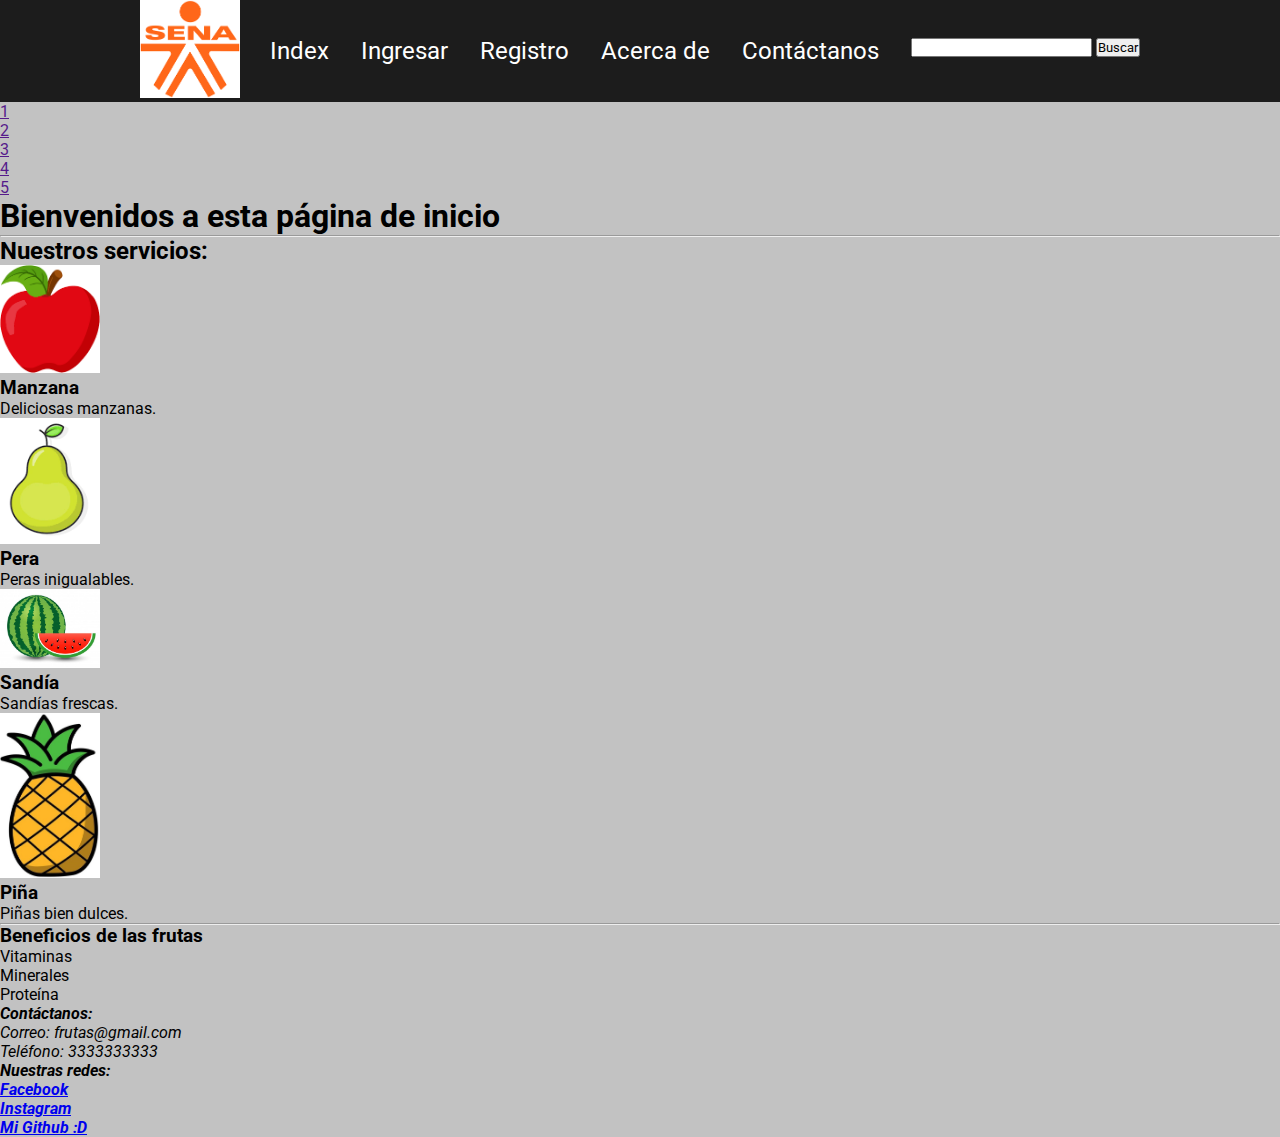
<file: html/index.html>
<!DOCTYPE html>
<html lang="en">

<head>
  <meta charset="UTF-8">
  <meta name="viewport" content="width=device-width, initial-scale=1.0">
  <title>Principal</title>
  <link rel="preconnect" href="https://fonts.googleapis.com">
  <link rel="preconnect" href="https://fonts.gstatic.com" crossorigin>
  <link href="https://fonts.googleapis.com/css2?family=Roboto:wght@500&display=swap" rel="stylesheet">
  <!-- <link rel="stylesheet" href="./assets/styles.css">-->
  <link rel="stylesheet" href="./assets/main.css">
</head>

<body>
  <header class="header">
    <div>
      <div>
        <img src="./assets/logo.png" alt="logo" id="logo">
      </div>
      <nav>
        <ul class="menu">
          <li>
            <a href="index.html">Index</a>
          </li>
          <li>
            <a href="ingresar.html">Ingresar</a>
          </li>
          <li>
            <a href="registrar.html">Registro</a>
          </li>
          <li>
            <a href="nosotros.html">Acerca de</a>
          </li>
          <li>
            <a href="contactanos.html">Contáctanos</a>
          </li>
          <li class="buscar">
            <form action="lista.html" method="get">
              <input type="text" name="busqueda" id="">
              <button type="submit">Buscar</button>
            </form>
          </li>
        </ul>
      </nav>
    </div>
  </header>
  <aside>
    <ol>
      <li>
        <a href="">1</a>
      </li>
      <li>
        <a href="">2</a>
      </li>
      <li>
        <a href="">3</a>
      </li>
      <li>
        <a href="">4</a>
      </li>
      <li>
        <a href="">5</a>
      </li>
    </ol>
  </aside>
  <h1>Bienvenidos a esta página de inicio</h1>
  <hr>
  <section>
    <h2>Nuestros servicios:</h2>
    <figure>
      <img src="./assets/manzana.png" alt="Una manzana">
      <figcaption>
        <h3>Manzana</h3>
        Deliciosas manzanas.
      </figcaption>
    </figure>
    <figure>
      <img src="./assets/pera.png" alt="Una pera">
      <figcaption>
        <h3>Pera</h3>
        Peras inigualables.
      </figcaption>
    </figure>
    <figure>
      <img src="./assets/sandia.jpg" alt="Una sandía">
      <figcaption>
        <h3>Sandía</h3>
        Sandías frescas.
      </figcaption>
    </figure>
    <figure>
      <img src="./assets/piña.jpg" alt="Una piña">
      <figcaption>
        <h3>Piña</h3>
        Piñas bien dulces.
      </figcaption>
    </figure>
  </section>
  <hr>
  <article class="beneficios">
    <h3>Beneficios de las frutas</h3>
    <article class="beneficio-individual">
      <p>Vitaminas</p>
    </article>
    <article class="beneficio-individual">
      <p>Minerales</p>
    </article>
    <article class="beneficio-individual">
      <p>Proteína</p>
    </article>
  </article>
</body>
<footer>
  <address>
    <div>
      <h4>Contáctanos: </h4>
      <p>Correo: frutas@gmail.com</p>
      <p>Teléfono: 3333333333</p>
    </div>
    <div>
      <h4>Nuestras redes:
        <p><a href="https://www.facebook.com/" target="_blank">Facebook</a></p>
        <p><a href="https://www.instagram.com/" target="_blank">Instagram</a></p>
        <p><a href="https://github.com/Miguelit09" target="_blank">Mi Github :D</a></p>
      </h4>
    </div>
  </address>
</footer>

</html>
</file>
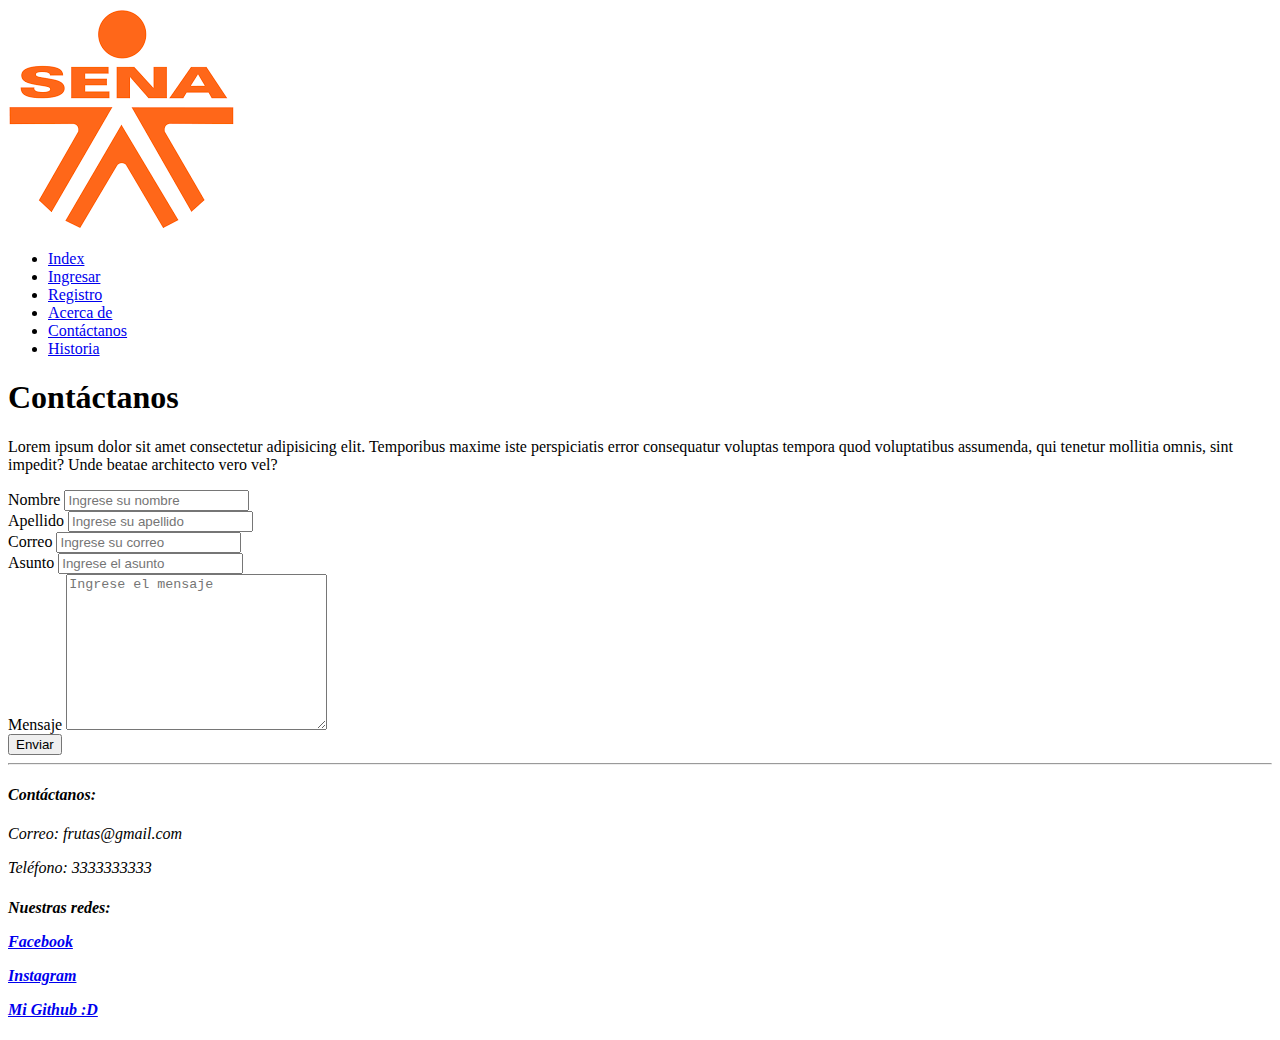
<file: html/contactanos.html>
<!DOCTYPE html>
<html lang="en">

<head>
  <meta charset="UTF-8">
  <meta name="viewport" content="width=device-width, initial-scale=1.0">
  <title>Contactanos</title>
</head>

<body>
  <header>
    <div>
      <img src="./assets/logo.png" alt="logo">
    </div>
    <nav>
      <ul>
        <li>
          <a href="index.html">Index</a>
        </li>
        <li>
          <a href="ingresar.html">Ingresar</a>
        </li>
        <li>
          <a href="registrar.html">Registro</a>
        </li>
        <li>
          <a href="nosotros.html">Acerca de</a>
        </li>
        <li>
          <a href="contactanos.html">Contáctanos</a>
        </li>
        <li>
          <a href="historia.html">Historia</a>
        </li>
      </ul>
    </nav>
  </header>
  <h1>Contáctanos</h1>
  <p>Lorem ipsum dolor sit amet consectetur adipisicing elit. Temporibus maxime iste perspiciatis error consequatur
    voluptas tempora quod voluptatibus assumenda, qui tenetur mollitia omnis, sint impedit? Unde beatae architecto vero
    vel?</p>
  <form action="./correo_enviado/contactanos_enviado.html">
    <div>
      <label for="nombre">Nombre</label>
      <input type="text" name="nombre" id="nombre" placeholder="Ingrese su nombre" required minlength="8">
    </div>
    <div>
      <label for="apellido">Apellido</label>
      <input type="text" name="apellido" id="apellido" placeholder="Ingrese su apellido" required minlength="8">
    </div>
    <div>
      <label for="correo">Correo</label>
      <input type="email" name="correo" id="correo" placeholder="Ingrese su correo" required minlength="8">
    </div>
    <div>
      <label for="asunto">Asunto</label>
      <input type="text" name="asunto" id="asunto" placeholder="Ingrese el asunto" required minlength="8">
    </div>
    <div>
      <label for="mensaje">Mensaje</label>
      <textarea name="mensaje" id="mensaje" cols="30" rows="10" placeholder="Ingrese el mensaje"
        minlength="10"></textarea>
    </div>
    <button type="submit">Enviar</button>
  </form>
</body>
<hr>
<footer>
  <address>
    <div>
      <h4>Contáctanos: </h4>
      <p>Correo: frutas@gmail.com</p>
      <p>Teléfono: 3333333333</p>
    </div>
    <div>
      <h4>Nuestras redes:
        <p><a href="https://www.facebook.com/" target="_blank">Facebook</a></p>
        <p><a href="https://www.instagram.com/" target="_blank">Instagram</a></p>
        <p><a href="https://github.com/Miguelit09" target="_blank">Mi Github :D</a></p>
      </h4>
    </div>
  </address>
</footer>
</file>
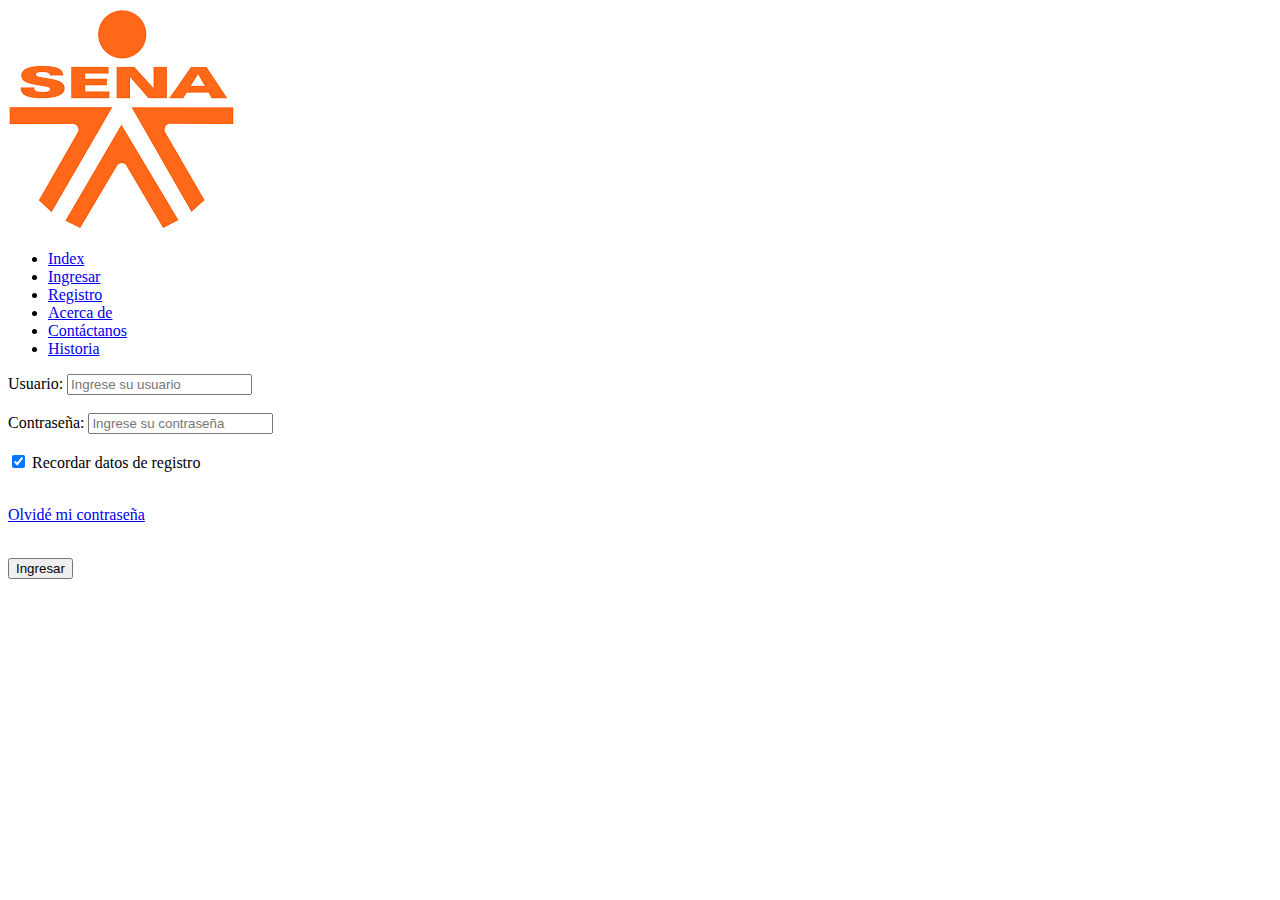
<file: html/ingresar.html>
<!DOCTYPE html>
<html lang="en">
<!-- Comentario -->

<head>
  <meta charset="UTF-8">
  <meta name="viewport" content="width=device-width, initial-scale=1.0">
  <title>Ingresar</title>
</head>

<body>
  <header>
    <div>
      <img src="./assets/logo.png" alt="logo">
    </div>
    <nav>
      <ul>
        <li>
          <a href="index.html">Index</a>
        </li>
        <li>
          <a href="ingresar.html">Ingresar</a>
        </li>
        <li>
          <a href="registrar.html">Registro</a>
        </li>
        <li>
          <a href="nosotros.html">Acerca de</a>
        </li>
        <li>
          <a href="contactanos.html">Contáctanos</a>
        </li>
        <li>
          <a href="historia.html">Historia</a>
        </li>
      </ul>
    </nav>
  </header>
  <form action="./ingresar/ingresado.html" method="get">
    <div>
      <label for="usuario">Usuario: </label>
      <input type="text" name="usuario" id="usuario" placeholder="Ingrese su usuario" required minlength="8">
    </div>
    <br>
    <div>
      <label for="contraseña">Contraseña: </label>
      <input type="password" name="contraseña" id="contraseña" placeholder="Ingrese su contraseña" required
        minlength="8">
    </div>
    <br>
    <div>
      <input type="checkbox" name="recordar" id="recordar" checked>
      <label for="recordar">Recordar datos de registro</label>
    </div>
    <br>
    <div>
      <p><a href="./recuperar_contraseña.html">Olvidé mi contraseña</a></p>
    </div>
    <br>
    <button type="submit">Ingresar</button>
  </form>
</body>

</html>
</file>
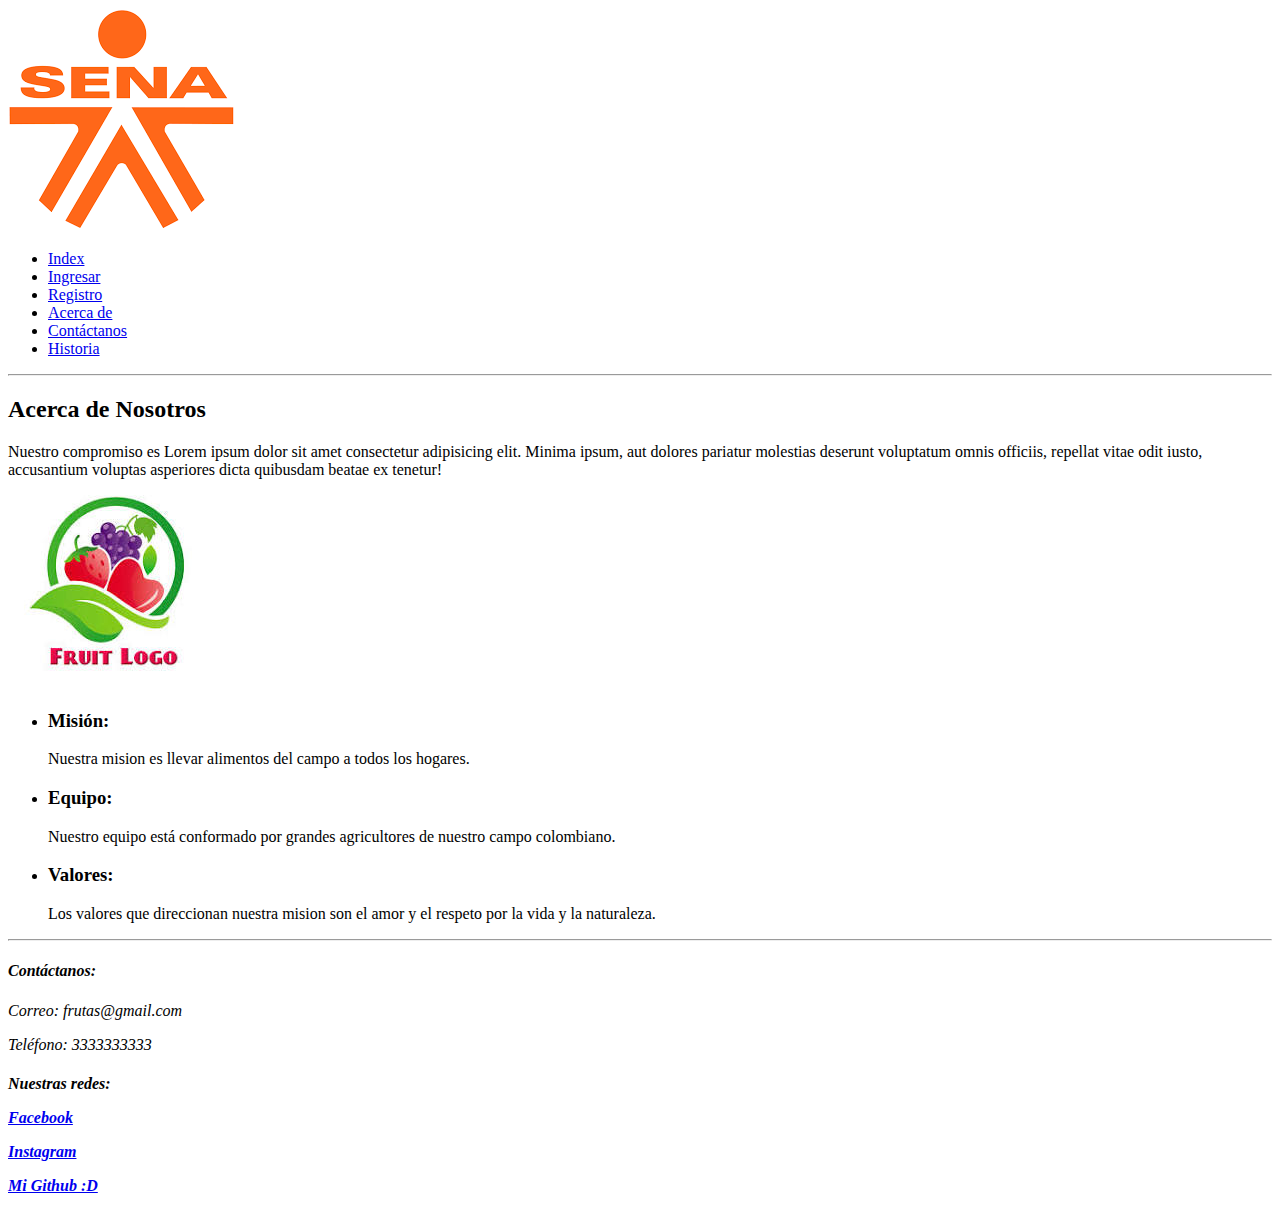
<file: html/nosotros.html>
<!DOCTYPE html>
<html lang="en">

<head>
  <meta charset="UTF-8">
  <meta name="viewport" content="width=device-width, initial-scale=1.0">
  <title>Nosotros</title>
</head>

<body>
  <header>
    <div>
      <img src="./assets/logo.png" alt="logo">
    </div>
    <nav>
      <ul>
        <li>
          <a href="index.html">Index</a>
        </li>
        <li>
          <a href="ingresar.html">Ingresar</a>
        </li>
        <li>
          <a href="registrar.html">Registro</a>
        </li>
        <li>
          <a href="nosotros.html">Acerca de</a>
        </li>
        <li>
          <a href="contactanos.html">Contáctanos</a>
        </li>
        <li>
          <a href="historia.html">Historia</a>
        </li>
      </ul>
    </nav>
  </header>
  <hr>
  <section>
    <h2>Acerca de Nosotros</h2>
    <p>Nuestro compromiso es Lorem ipsum dolor sit amet consectetur adipisicing elit. Minima ipsum, aut dolores pariatur
      molestias deserunt voluptatum omnis officiis, repellat vitae odit iusto, accusantium voluptas asperiores dicta
      quibusdam beatae ex tenetur!</p>
    <img src="assets/logo fruteria.jfif" alt="Logo de la frutería">
    <ul>
      <li>
        <h3>Misión:</h3>
        Nuestra mision es llevar alimentos del campo a todos los hogares.
      </li>
      <li>
        <h3>Equipo:</h3>
        Nuestro equipo está conformado por grandes agricultores de nuestro campo colombiano.
      </li>
      <li>
        <h3>Valores:</h3>
        Los valores que direccionan nuestra mision son el amor y el respeto por la vida y la naturaleza.
      </li>
    </ul>
  </section>
</body>
<hr>
<footer>
  <address>
    <div>
      <h4>Contáctanos: </h4>
      <p>Correo: frutas@gmail.com</p>
      <p>Teléfono: 3333333333</p>
    </div>
    <div>
      <h4>Nuestras redes:
        <p><a href="https://www.facebook.com/" target="_blank">Facebook</a></p>
        <p><a href="https://www.instagram.com/" target="_blank">Instagram</a></p>
        <p><a href="https://github.com/Miguelit09" target="_blank">Mi Github :D</a></p>
      </h4>
    </div>
  </address>
</footer>
</file>
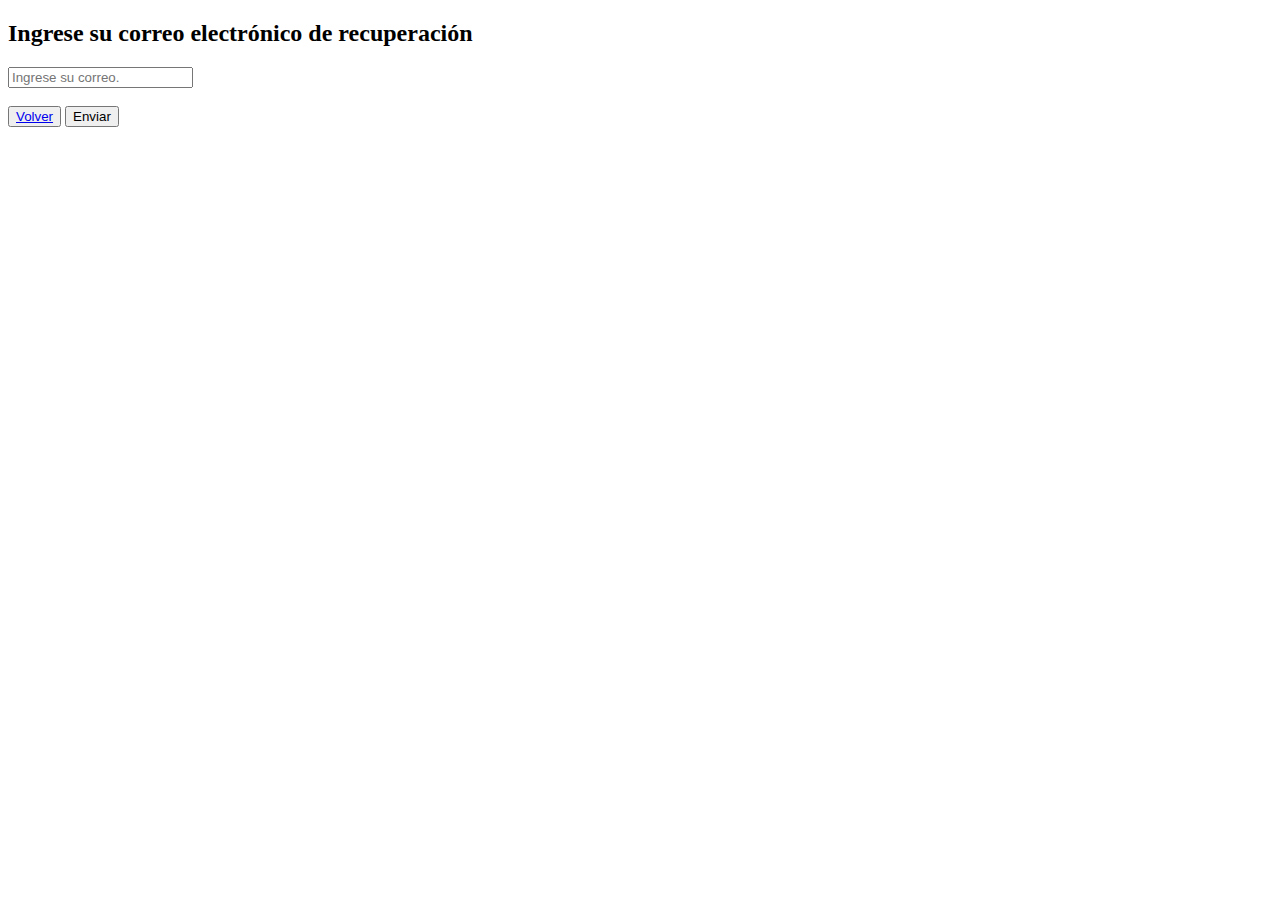
<file: html/recuperar_contraseña.html>
<!DOCTYPE html>
<html lang="en">

<head>
  <meta charset="UTF-8">
  <meta name="viewport" content="width=device-width, initial-scale=1.0">
  <title>Recuperar_contraseña</title>
</head>

<body>
  <h2>Ingrese su correo electrónico de recuperación</h2>
  <form action="./recuperar_contraseña/correo_recuperacion.html">
    <div>
      <input type="email" name="recuperar_contraseña" id="recuperar_contraseña" placeholder="Ingrese su correo."
        required minlength="8">
    </div>
    <br>
    <button type="button"><a href="ingresar.html">Volver</a></button>
    <button type="submit">Enviar</button>
  </form>

</body>

</html>
</file>
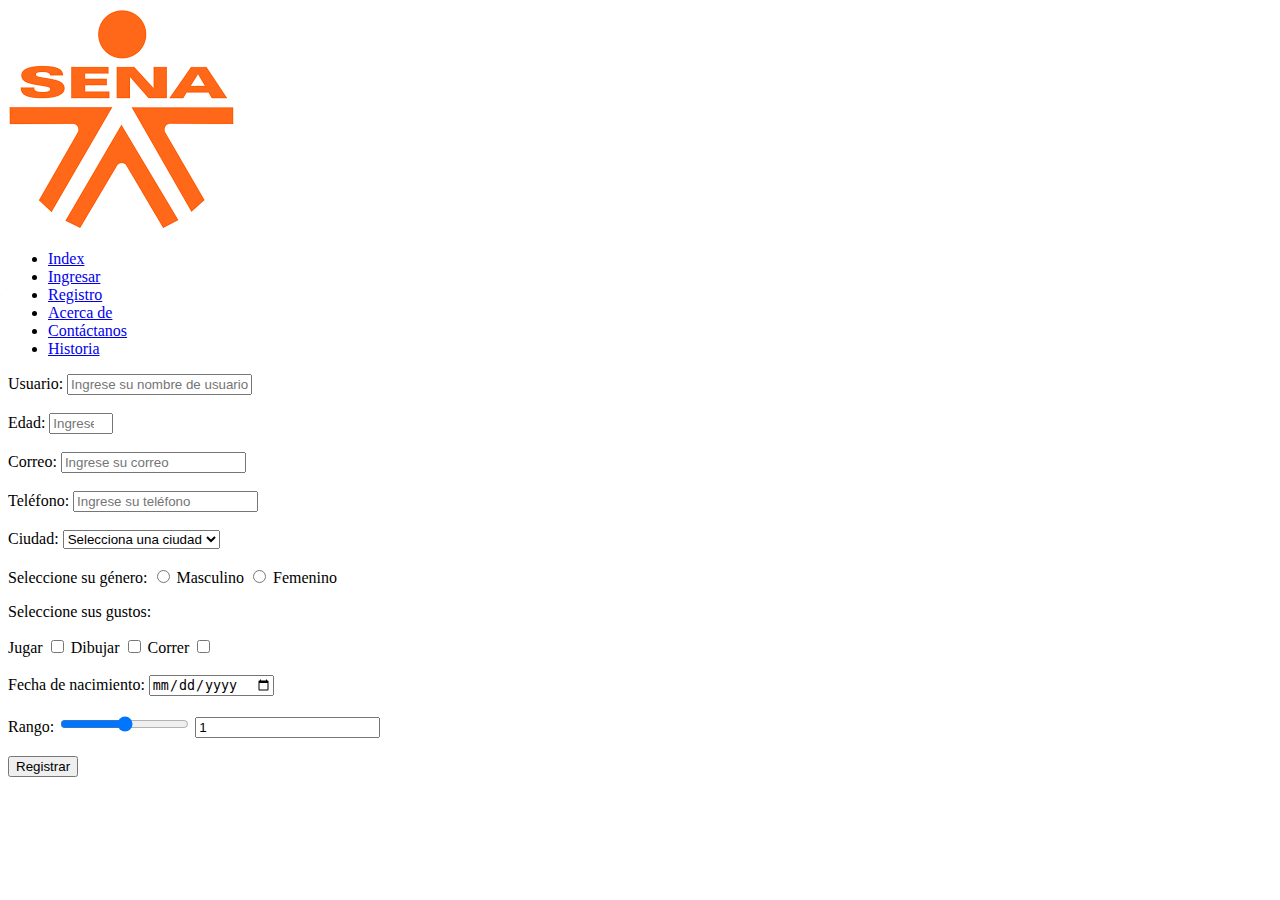
<file: html/registrar.html>
<!DOCTYPE html>
<html lang="en">

<head>
  <meta charset="UTF-8">
  <meta name="viewport" content="width=device-width, initial-scale=1.0">
  <title>Registrar</title>
</head>

<body>
  <header>
    <div>
      <img src="./assets/logo.png" alt="logo">
    </div>
    <nav>
      <ul>
        <li>
          <a href="index.html">Index</a>
        </li>
        <li>
          <a href="ingresar.html">Ingresar</a>
        </li>
        <li>
          <a href="registrar.html">Registro</a>
        </li>
        <li>
          <a href="nosotros.html">Acerca de</a>
        </li>
        <li>
          <a href="contactanos.html">Contáctanos</a>
        </li>
        <li>
          <a href="historia.html">Historia</a>
        </li>
      </ul>
    </nav>
  </header>
  <form action="./registrar/registrado.html" method="get">
    <div>
      <label for="usuario">Usuario: </label>
      <input type="text" name="usuario" id="usuario" placeholder="Ingrese su nombre de usuario" required minlength="8">
    </div>
    <br>
    <div>
      <label for="edad">Edad: </label>
      <input type="number" name="edad" id="edad" placeholder="Ingrese su edad" required min="10" max="100">
    </div>
    <br>
    <div>
      <label for="correo">Correo: </label>
      <input type="email" name="correo" id="correo" placeholder="Ingrese su correo" required minlength="8">
    </div>
    <br>
    <div>
      <label for="telefono">Teléfono: </label>
      <input type="tel" name="teléfono" id="telefono" placeholder="Ingrese su teléfono" required minlength="10"
        maxlength="10">
    </div>
    <br>
    <div>
      <label for="ciudad">Ciudad: </label>
      <select name="Ciudad" id="ciudad" required>
        <option value="" disabled selected>Selecciona una ciudad</option>
        <option value="bucaramanga">Bucaramanga</option>
        <option value="giron">Giron</option>
        <option value="floridablanca">Floridablanca</option>
        <option value="bogota">Bogotá</option>
        <option value="cali">Cali</option>
        <option value="medellin">Medellín</option>
      </select>
    </div>
    <br>
    <div>Seleccione su género:
      <input type="radio" name="genero" id="masculino" value="M" required>
      <label for="masculino">Masculino</label>
      <input type="radio" name="genero" id="femenino" value="F">
      <label for="femenino">Femenino</label>
    </div>
    <div>
      <p>Seleccione sus gustos:</p>
      <label for="jugar">Jugar</label>
      <input type="checkbox" name="gustos" id="jugar" value="jugar">
      <label for="dibujar">Dibujar</label>
      <input type="checkbox" name="gustos" id="dibujar" value="jugar">
      <label for="correr">Correr</label>
      <input type="checkbox" name="gustos" id="correr" value="correr">
    </div>
    <br>
    <div>
      <label for="fecha">Fecha de nacimiento:</label>
      <input type="date" id="fecha">
    </div>
    <br>
    <div>
      <label for="rango">Rango:</label>
      <input type="range" min="1" max="100" id="rango">
      <input type="text" value="1">
    </div>
    <br>
    <button type="submit">Registrar</button>
  </form>

</body>

</html>
</file>
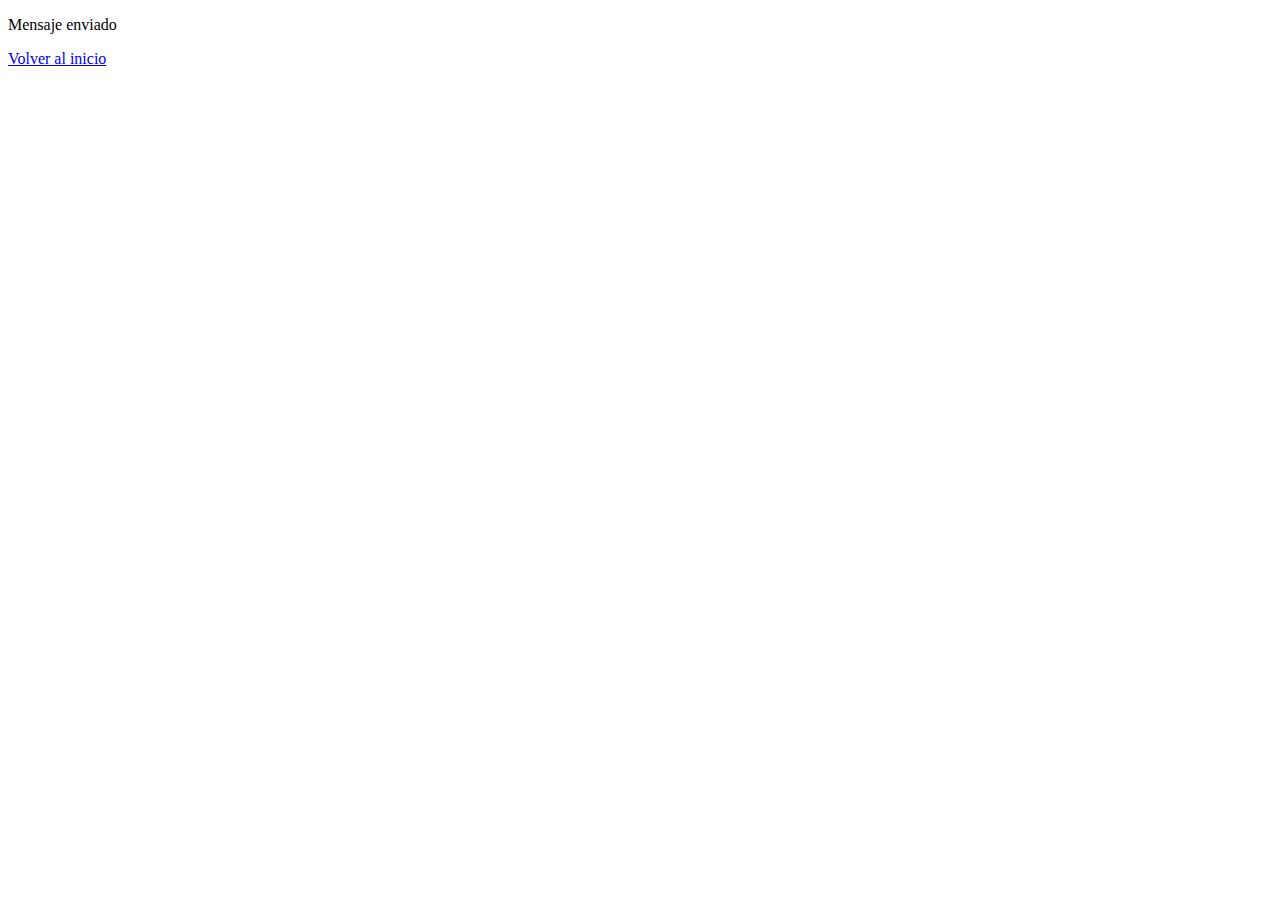
<file: html/correo_enviado/contactanos_enviado.html>
<!DOCTYPE html>
<html lang="en">

<head>
  <meta charset="UTF-8">
  <meta name="viewport" content="width=device-width, initial-scale=1.0">
  <title>Contactanos enviado</title>
</head>

<body>
  <p>Mensaje enviado</p>
  <a href="../index.html">Volver al inicio</a>
</body>

</html>
</file>
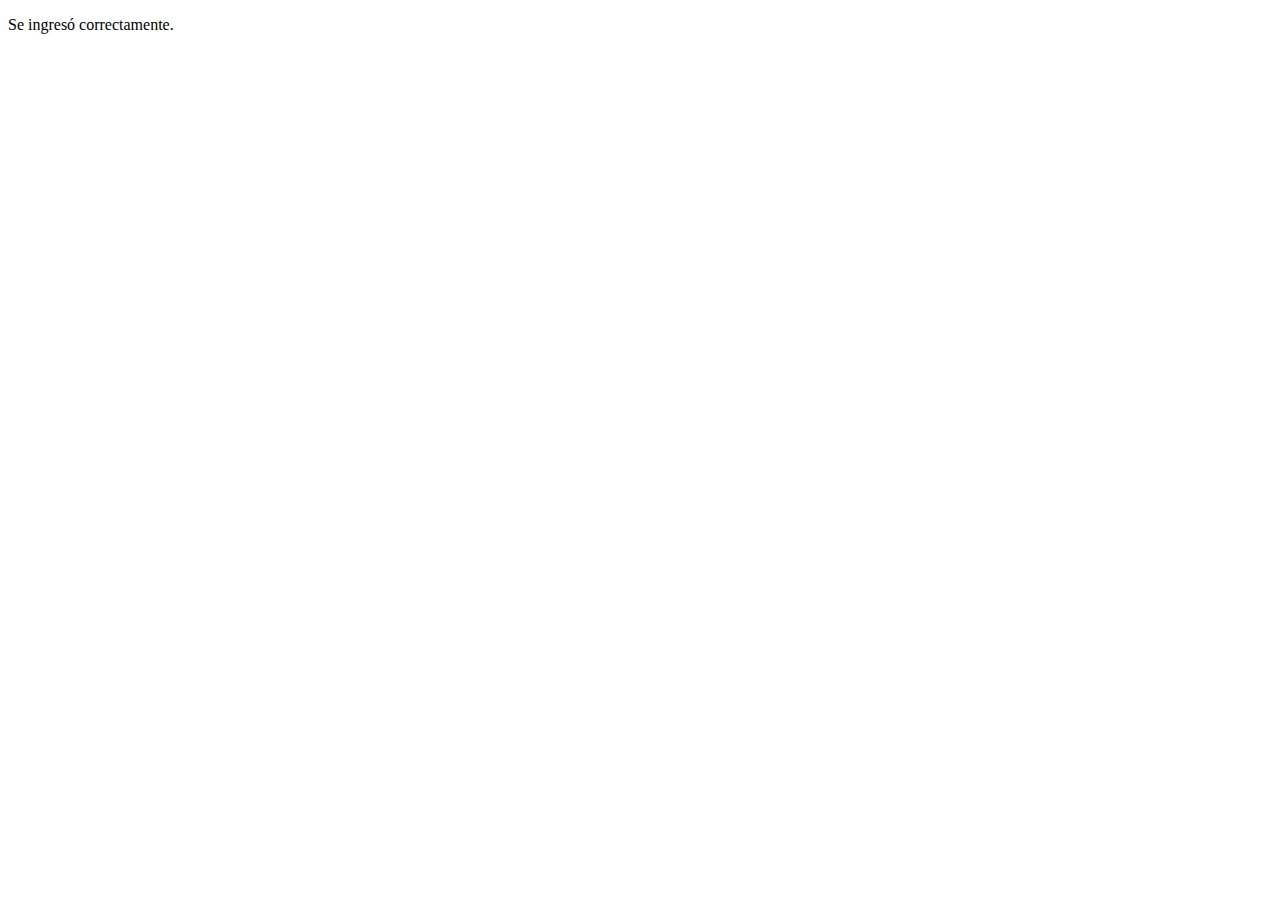
<file: html/ingresar/ingresado.html>
<!DOCTYPE html>
<html lang="en">

<head>
  <meta charset="UTF-8">
  <meta name="viewport" content="width=device-width, initial-scale=1.0">
  <title>Ingresado</title>
</head>

<body>
  <p>Se ingresó correctamente.</p>
</body>

</html>
</file>
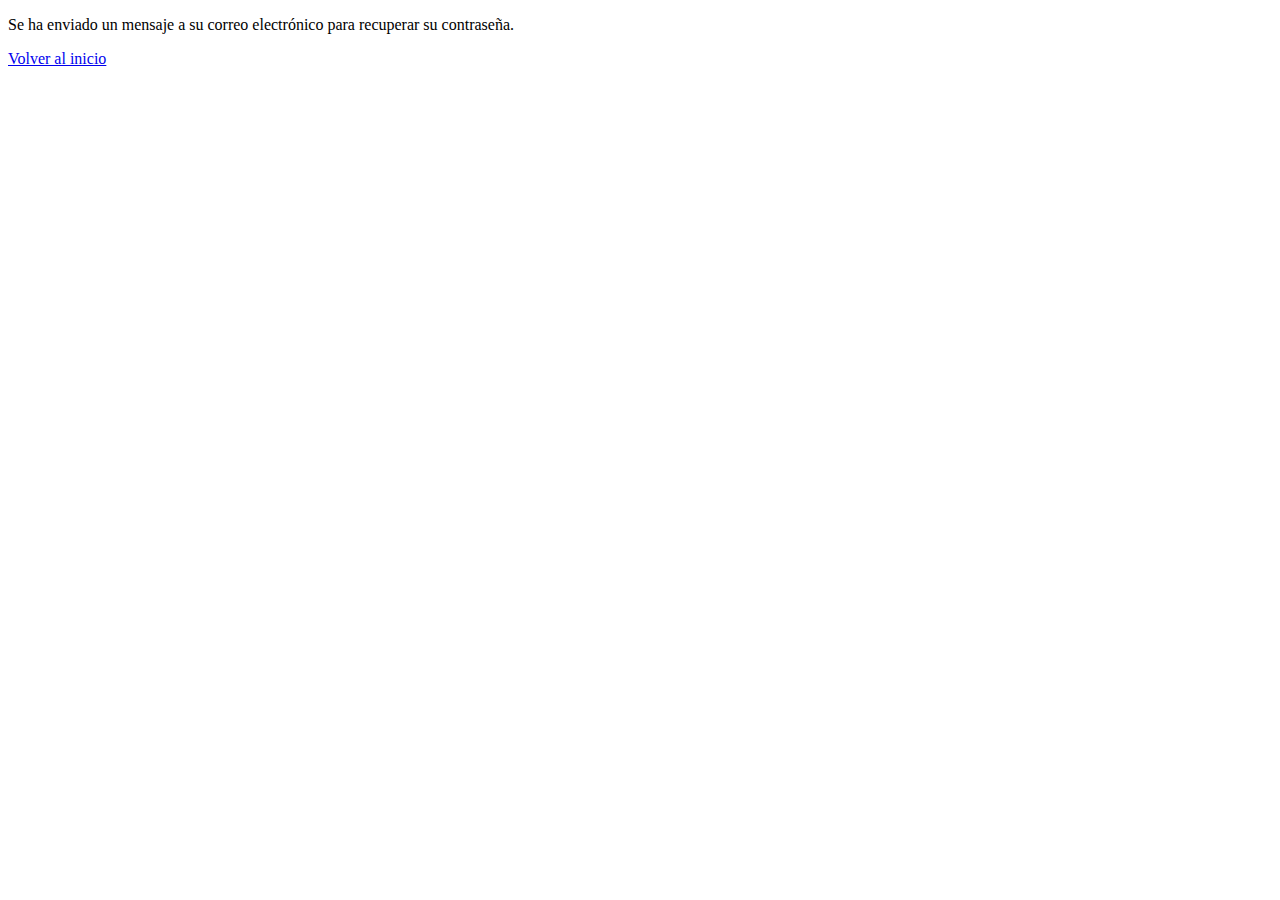
<file: html/recuperar_contraseña/correo_recuperacion.html>
<!DOCTYPE html>
<html lang="en">
<head>
    <meta charset="UTF-8">
    <meta name="viewport" content="width=device-width, initial-scale=1.0">
    <title>Document</title>
</head>
<body>
    <p>Se ha enviado un mensaje a su correo electrónico para recuperar su contraseña.</p>
    <a href="../index.html">Volver al inicio</a>
</body>
</html>
</file>
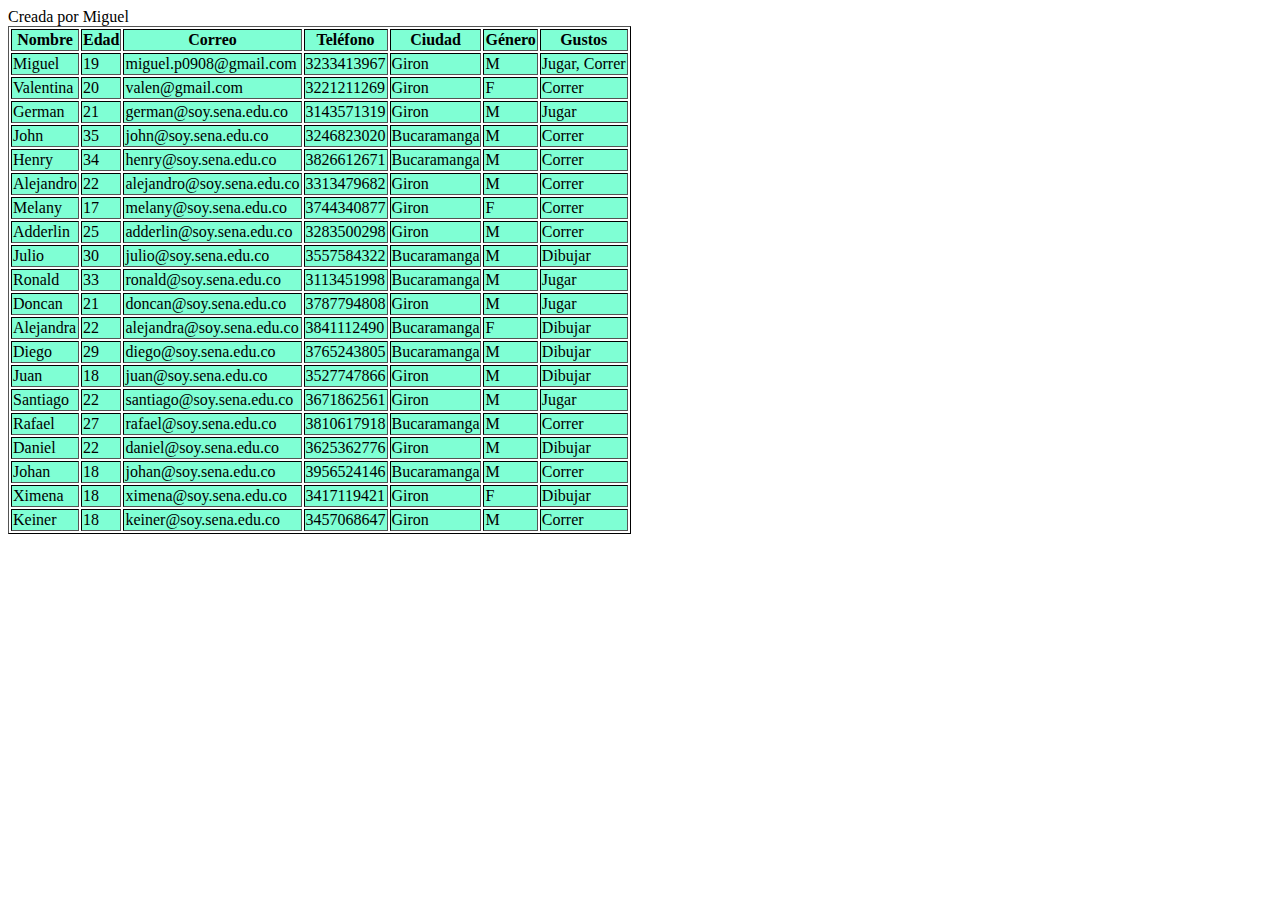
<file: html/registrar/registrado.html>
<!DOCTYPE html>
<html lang="en">

<head>
  <meta charset="UTF-8">
  <meta name="viewport" content="width=device-width, initial-scale=1.0">
  <title>Registrado</title>
</head>

<body>
  <table border="1" style="border-color: black;">
    <colgroup>
      <col style="background-color:aquamarine; outline-color: black;" span="7">
    <thead>
      <tr>
        <th>Nombre</th>
        <th>Edad</th>
        <th>Correo</th>
        <th>Teléfono</th>
        <th>Ciudad</th>
        <th>Género</th>
        <th>Gustos</th>
      </tr>
    </thead>
    <tbody>
      <tr id="1">
        <td>Miguel</td>
        <td>19</td>
        <td>miguel.p0908@gmail.com</td>
        <td>3233413967</td>
        <td>Giron</td>
        <td>M</td>
        <td>Jugar, Correr</td>
      </tr>
      <tr id="2">
        <td>Valentina</td>
        <td>20</td>
        <td>valen@gmail.com</td>
        <td>3221211269</td>
        <td>Giron</td>
        <td>F</td>
        <td>Correr</td>
      </tr>
      <tr id="3">
        <td>German</td>
        <td>21</td>
        <td>german@soy.sena.edu.co</td>
        <td>3143571319</td>
        <td>Giron</td>
        <td>M</td>
        <td>Jugar</td>
      </tr>
      <tr id="4">
        <td>John</td>
        <td>35</td>
        <td>john@soy.sena.edu.co</td>
        <td>3246823020</td>
        <td>Bucaramanga</td>
        <td>M</td>
        <td>Correr</td>
      </tr>
      <tr id="5">
        <td>Henry</td>
        <td>34</td>
        <td>henry@soy.sena.edu.co</td>
        <td>3826612671</td>
        <td>Bucaramanga</td>
        <td>M</td>
        <td>Correr</td>
      </tr>
      <tr id="6">
        <td>Alejandro</td>
        <td>22</td>
        <td>alejandro@soy.sena.edu.co</td>
        <td>3313479682</td>
        <td>Giron</td>
        <td>M</td>
        <td>Correr</td>
      </tr>
      <tr id="7">
        <td>Melany</td>
        <td>17</td>
        <td>melany@soy.sena.edu.co</td>
        <td>3744340877</td>
        <td>Giron</td>
        <td>F</td>
        <td>Correr</td>
      </tr>
      <tr id="8">
        <td>Adderlin</td>
        <td>25</td>
        <td>adderlin@soy.sena.edu.co</td>
        <td>3283500298</td>
        <td>Giron</td>
        <td>M</td>
        <td>Correr</td>
      </tr>
      <tr id="9">
        <td>Julio</td>
        <td>30</td>
        <td>julio@soy.sena.edu.co</td>
        <td>3557584322</td>
        <td>Bucaramanga</td>
        <td>M</td>
        <td>Dibujar</td>
      </tr>
      <tr id="10">
        <td>Ronald</td>
        <td>33</td>
        <td>ronald@soy.sena.edu.co</td>
        <td>3113451998</td>
        <td>Bucaramanga</td>
        <td>M</td>
        <td>Jugar</td>
      </tr>
      <tr id="11">
        <td>Doncan</td>
        <td>21</td>
        <td>doncan@soy.sena.edu.co</td>
        <td>3787794808</td>
        <td>Giron</td>
        <td>M</td>
        <td>Jugar</td>
      </tr>
      <tr id="12">
        <td>Alejandra</td>
        <td>22</td>
        <td>alejandra@soy.sena.edu.co</td>
        <td>3841112490</td>
        <td>Bucaramanga</td>
        <td>F</td>
        <td>Dibujar</td>
      </tr>
      <tr id="13">
        <td>Diego</td>
        <td>29</td>
        <td>diego@soy.sena.edu.co</td>
        <td>3765243805</td>
        <td>Bucaramanga</td>
        <td>M</td>
        <td>Dibujar</td>
      </tr>
      <tr id="14">
        <td>Juan</td>
        <td>18</td>
        <td>juan@soy.sena.edu.co</td>
        <td>3527747866</td>
        <td>Giron</td>
        <td>M</td>
        <td>Dibujar</td>
      </tr>
      <tr id="15">
        <td>Santiago</td>
        <td>22</td>
        <td>santiago@soy.sena.edu.co</td>
        <td>3671862561</td>
        <td>Giron</td>
        <td>M</td>
        <td>Jugar</td>
      </tr>
      <tr id="16">
        <td>Rafael</td>
        <td>27</td>
        <td>rafael@soy.sena.edu.co</td>
        <td>3810617918</td>
        <td>Bucaramanga</td>
        <td>M</td>
        <td>Correr</td>
      </tr>
      <tr id="17">
        <td>Daniel</td>
        <td>22</td>
        <td>daniel@soy.sena.edu.co</td>
        <td>3625362776</td>
        <td>Giron</td>
        <td>M</td>
        <td>Dibujar</td>
      </tr>
      <tr id="18">
        <td>Johan</td>
        <td>18</td>
        <td>johan@soy.sena.edu.co</td>
        <td>3956524146</td>
        <td>Bucaramanga</td>
        <td>M</td>
        <td>Correr</td>
      </tr>
      <tr id="19">
        <td>Ximena</td>
        <td>18</td>
        <td>ximena@soy.sena.edu.co</td>
        <td>3417119421</td>
        <td>Giron</td>
        <td>F</td>
        <td>Dibujar</td>
      </tr>
      <tr id="20">
        <td>Keiner</td>
        <td>18</td>
        <td>keiner@soy.sena.edu.co</td>
        <td>3457068647</td>
        <td>Giron</td>
        <td>M</td>
        <td>Correr</td>
      </tr>
    </tbody>
    <tfoot>Creada por Miguel</tfoot>
  </table>
</body>

</html>
</file>
<file: html/assets/styles.css>
body {
  background-color: black;
  color: aliceblue;
  font-size: 14px;
}

.header {
  display: flex;
  background-color: aliceblue;
  color: black;
  justify-content: space-between;
  align-items: center;
}

.menu {
  list-style: none;
  display: flex;
  gap: 72px;
  margin-right: 50px;
}
#logo {
  margin-left: 50px;
  width: 80px;
}

nav ul li a {
  display: block;
  text-decoration: none;
  color: black;
  border-radius: 3px;
  padding: 3px;
}
nav ul li a:hover {
  color: red;
  background-color: rgb(99, 235, 121);
  display: block;
}
</file>
<file: html/assets/main.css>
*{
    margin: 0;
    padding: 0;
    box-sizing: border-box;
    font-family: 'Roboto', sans-serif;
}

body{
    background: #c2c2c2;
}

header {
    background-color: #1c1c1c;
}

header > div {
    align-items: center;
    display: flex;
    justify-content: space-between;
    max-width: 1000px;
    margin: 0 auto;
}

img {
    max-width: 100px;
}

ul {
    display: flex;
    list-style: none;
    gap: 2rem;
}

ul li a {
    text-decoration: none;
    color: #ffffff;
    font-size: 1.5rem;
}

ul li a:hover{
    color: red;
}
</file>
